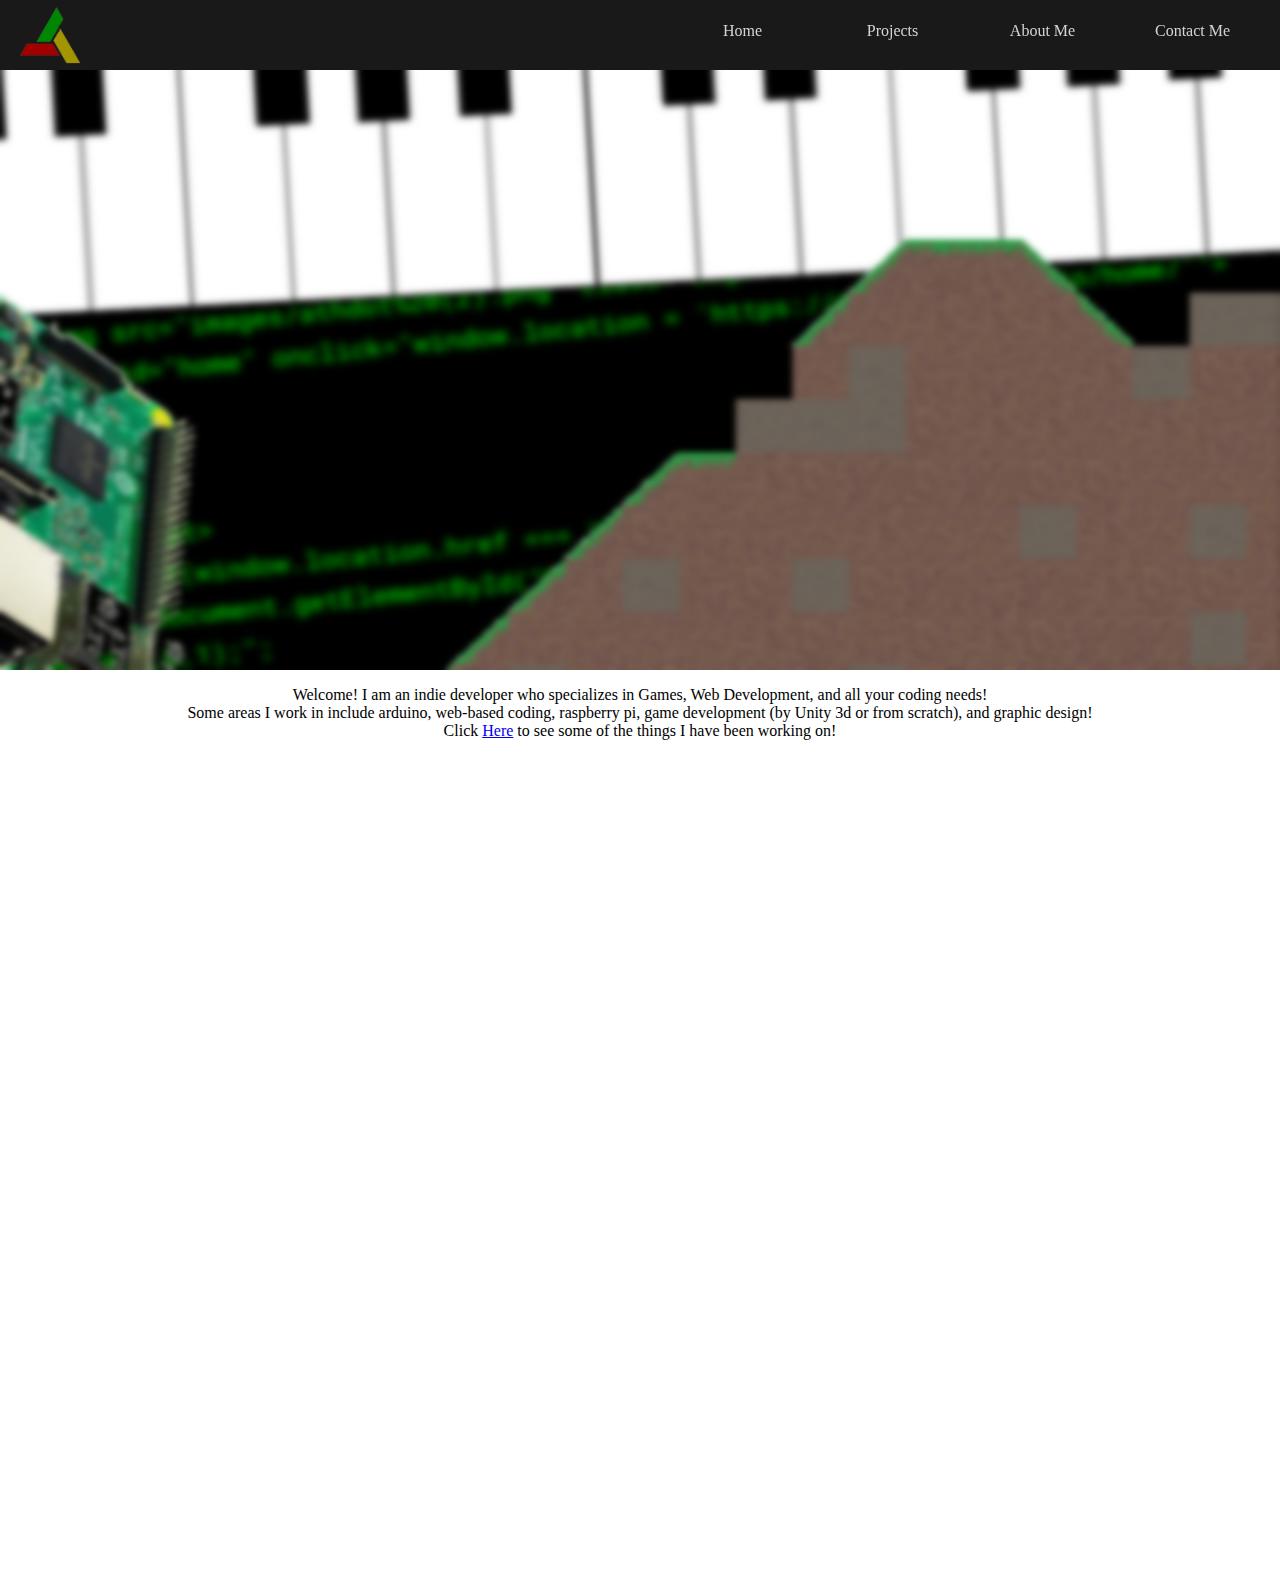
<file: index.html>
<!DOCTYPE html>
<html>
<head>
<title>Home</title>
<link rel="shortcut icon" type="image/png" href="images/Webp.net-resizeimage.png"/>
<style>
      .top {
        width: 100%;
        height: 70px;
        background-color: rgba(0, 0, 0, 0.9);
        position: fixed;
        top: 0;
        left: 0;
      }
      
      .logo {
        width: 60px;
        position: absolute;
        top: 50%;
        transform: translateY(-50%);
        left: 20px;
      }
      
@font-face {
        font-family: "spaceFont";
        src: url(https://athdot.github.io/files/trench100free.otf);
      }

      p {
        font-family: spaceFont;
        color: lightgray;
      }
      
      p:hover {
        color: white;
      }
      .top div p{
         top: 40%;
        left: 50%;
        position: absolute;
        transform: translate(-50%, -120%);
}
      div {
        position: absolute;
        top: 0;
        height: 100%;
        width: 125px;
      }
      
      #home {
        position: absolute;
        right: 475px;
        white-space: nowrap;
      }
      
      #projects {
        position: absolute;
        right: 325px;
        white-space: nowrap;
      }
      
      #about {
        position: absolute;
        right: 175px;
        white-space: nowrap;
      }
      
      #contact {
        position: absolute;
        right: 25px;
        white-space: nowrap;
      }

</style>
</head>
<body>
  <div class="top" style="z-index: 100;">
    <img src="https://athdot.github.io/home/images/athdot%20(2).png" class="logo" />
    <div id="home" onclick="window.location = 'https://athdot.github.io/home/'">
      <p>
        Home
      </p>
      <script>
         //REMOVE ME LATER, REDIRECT LINK TO EDPS PROJECT
         //window.location.href = 'https://athdot.github.io/mainpage/';
         //--------------------------------------------   
         
      	if(window.location.href === "https://athdot.github.io/home/"){
        	document.getElementById("home").style = "background-color: rgba(0,0,0,1);";
        }else{
        	document.getElementById("home").style = "background-color: rgba(0,0,0,0);";
        }
      </script>
    </div>
    <div id="projects" onclick="window.location = 'https://athdot.github.io/projects/'">
      <p>
        Projects
      </p>
      <script>
      	if(window.location.href === "https://athdot.github.io/projects/"){
        	document.getElementById("projects").style = "background-color: rgba(0,0,0,1);";
        }else{
        	document.getElementById("projects").style = "background-color: rgba(0,0,0,0);";
        }
      </script>
    </div>
    <div id="about" onclick="window.location = 'https://athdot.github.io/about/'">
      <p>
        About Me
      </p>
      <script>
      	if(window.location.href === "https://athdot.github.io/about/"){
        	document.getElementById("about").style = "background-color: rgba(0,0,0,1);";
        }else{
        	document.getElementById("about").style = "background-color: rgba(0,0,0,0);";
        }
      </script>
    </div>
    <div id="contact" onclick="window.location = 'https://athdot.github.io/contact/'">
      <p>
        Contact Me
      </p>
      <script>
      	if(window.location.href === "https://athdot.github.io/contact/"){
        	document.getElementById("contact").style = "background-color: rgba(0,0,0,1);";
        }else{
        	document.getElementById("contact").style = "background-color: rgba(0,0,0,0);";
        }
      </script>
    </div>
  </div>
  <div id="content" style="width: 100%; top: 70px; left:0;">
    <img src="https://athdot.github.io/home/images/149617669263515.png" style="position:absolute; top:0; left:50%; height: 600px; transform:translateX(-50%); width: 100%;" />
    <div style="width: 100%; position:absoulte; top: 600px; left:0;">
    <p style="color: black; text-align: center;">Welcome! I am an indie developer who specializes in Games, Web Development, and all your coding needs!<br> Some areas I work in include arduino, web-based coding, raspberry pi, game development (by Unity 3d or from scratch), and graphic design!<br> Click <a href="https://athdot.github.io/projects/">Here</a> to see some of the things I have been working on!</p>
    </div>
    </div>
</body>
</html>
</file>
